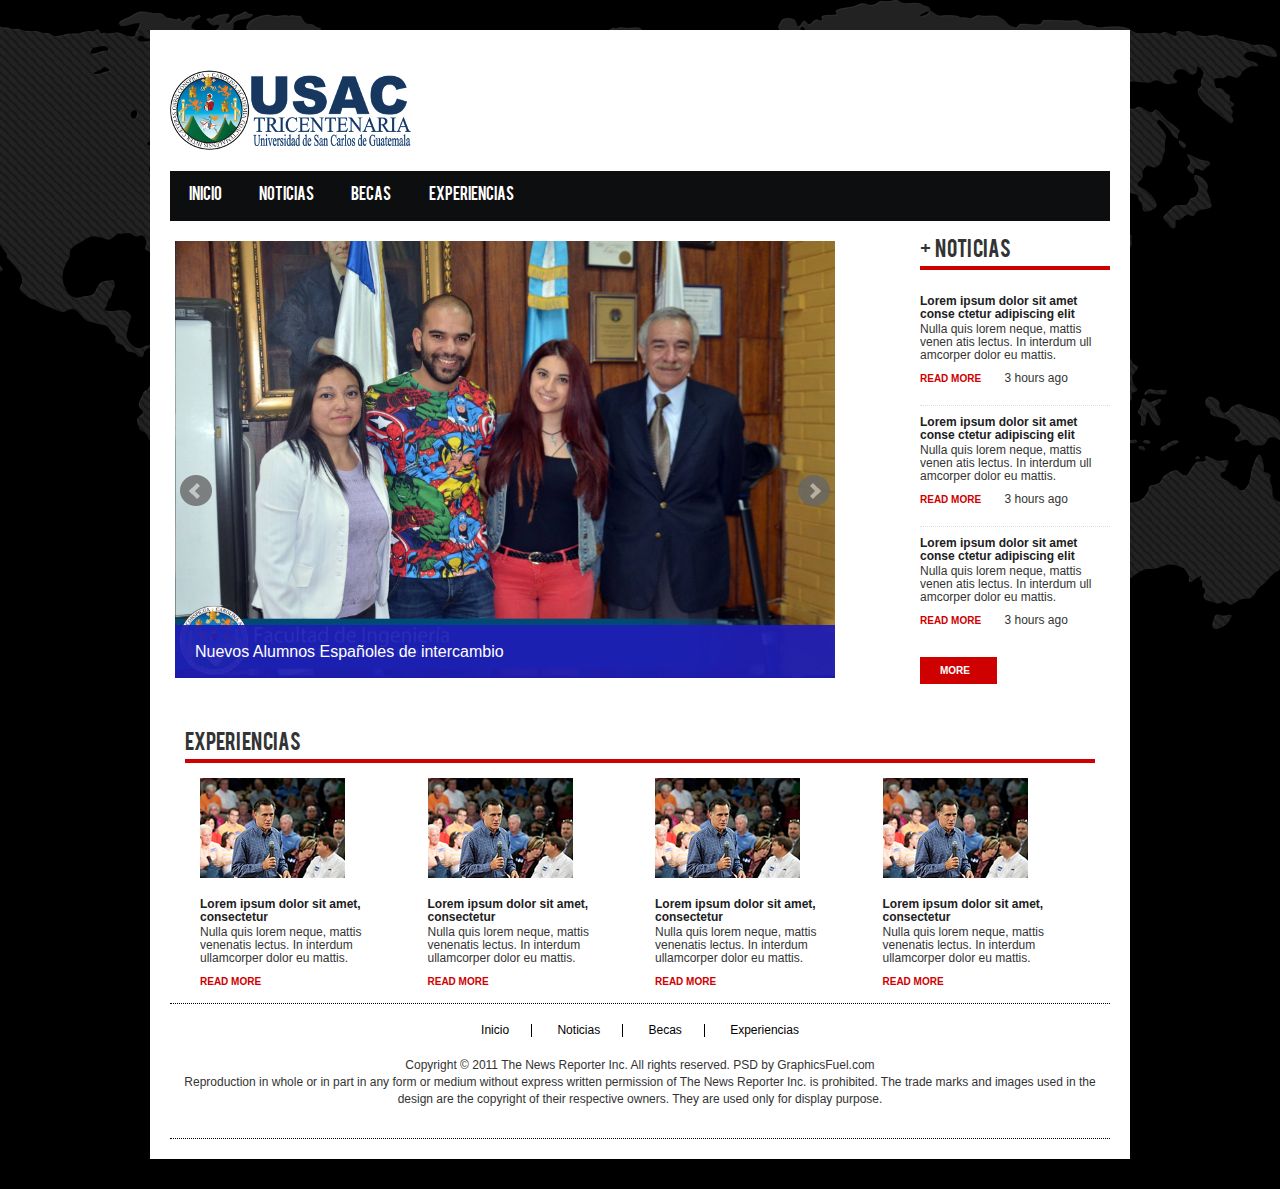
<file: index.html>
<!DOCTYPE html PUBLIC "-//W3C//DTD XHTML 1.0 Transitional//EN" "http://www.w3.org/TR/xhtml1/DTD/xhtml1-transitional.dtd">
<html xmlns="http://www.w3.org/1999/xhtml" lang="en">
<!--

	News-Reporter responsive template by Whatevercodes
	http://www.whatevercodes.com | Alin
	Free for personal and commercial use under the GNU General Public License (whatevercodes.com/license).
	
	You are not permitted to upload this template directly in your site for download.
	But you can refer people's to download this template from http://www.whatevercodes.com

-->
	<head>
		<title>USAC - Facultad de Ingeniería</title>
		<meta http-equiv="Content-Type" content="text/html; charset=utf-8" />
		<meta name="viewport" content="width=device-width, initial-scale=1.0">
		<!-- Bootstrap -->
		<link href="css/bootstrap.min.css" rel="stylesheet" media="screen">
		<!-- Font Awesome -->
		<link rel="stylesheet" href="css/font-awesome.min.css">
		<link rel="stylesheet" href="font/bebas/stylesheet.css">
		<link href="css/responsive.css" rel="stylesheet" media="screen">		
		<link href="css/jquery.bxslider.css" rel="stylesheet" media="screen">
		<link href="css/style.css" rel="stylesheet" media="screen">			
	</head>

	<body>
		
		<div class="body_wrapper">
			<div class="center">
				<div class="header_area">
					<div class="logo floatleft">
						<a href="index.html"> <img src="images/logo2.png" alt="logo" /> </a>
					</div>
				<!--	<div class="top_menu floatleft">
						<ul>
							<li><a href="">Home</a></li>
							<li><a href="">About</a></li>
							<li><a href="">Contact us</a></li>
							<li><a href="">Subscribe</a></li>
							<li><a href="">Login</a></li>
						</ul>
					</div> 
					<div class="social_plus_search floatright">
						<div class="social">
							<ul>
								<li><a href="" class="twitter"></a></li>
								<li><a href="" class="facebook"></a></li>
								<li><a href="" class="feed"></a></li>
							</ul>
						</div>
						<div class="search">
							<form id="search_form">
								<input type="text" value="Search news" id="s"/>
								<input type="submit" id="searchform" value="search"/>
								<input type="hidden" value="post" name="post_type"/>
							</form>
						</div>
					</div>-->
				</div>
				<div class="main_menu_area">
					<ul id="nav">
						<li><a href="">Inicio</a>
							<!--<ul>
								<li><a href="">Single item</a></li>
								<li><a href="">Single item</a></li>
								<li><a href="">Single item</a>
									<ul>
										<li><a href="">Single item</a></li>
										<li><a href="">Single item</a></li>
										<li><a href="">Single item</a></li>
										<li><a href="">Single item</a></li>
										<li><a href="">Single item</a></li>
									</ul>
								</li>
								<li><a href="">Single item</a></li>
								<li><a href="">Single item</a></li>
							</ul> -->
						</li>
						<li><a href="noticias.html">Noticias</a></li>
						<li><a href="">Becas</a>
							<ul>
								<li><a href="">Europa</a></li>
								<li><a href="">América del Norte</a></li>
								<li><a href="">América del Sur</a></li>
								<li><a href="">Asia</a></li>
								<li><a href="">África</a></li>
							</ul>
						</li>
						<li><a href="">Experiencias</a></li>
						<!--<li><a href="">Movies</a>
							<ul>
								<li><a href="">Single item</a></li>
								<li><a href="">Single item</a></li>
								<li><a href="">Single item</a>
									<ul>
										<li><a href="">Single item</a></li>
										<li><a href="">Single item</a></li>
										<li><a href="">Single item</a></li>
										<li><a href="">Single item</a></li>
										<li><a href="">Single item</a></li>
									</ul>
								</li>
								<li><a href="">Single item</a></li>
								<li><a href="">Single item</a></li>
							</ul>
						</li>
						<li><a href="">entertainment</a></li>
						<li><a href="">culture</a></li>
						<li><a href="">Books</a>
							<ul>
								<li><a href="">Single item</a></li>
								<li><a href="">Single item</a></li>
								<li><a href="">Single item</a></li>
								<li><a href="">Single item</a></li>
								<li><a href="">Single item</a></li>
							</ul>
						</li>
						<li><a href="">classifieds</a></li>
						<li><a href="">blogs</a></li> -->
					</ul>
				</div>

			<!--SLIDER-->
				<div class="slider_area ">
					<div class="slider1 floatleft">
						<ul class="bxslider">
						  <li><img src="images/slider1.jpg" title="Nuevos Alumnos Españoles de intercambio" /></li>
						  <li><img src="images/slider2.jpg" title="Nuevos alumnos titulados" /></li>
						  <li><img src="images/slider3.jpg" title="Curso en Ingenería" /></li>
						</ul>
					</div>
			

				<!--Columna Derecha-->
					<div class="right_coloum floatright">
						<div class="single_right_coloum">
							<h2 class="title">+ noticias</h2>		
							<ul>
								<li>
									<div class="single_cat_right_content">
										<h3>Lorem ipsum dolor sit amet conse ctetur adipiscing elit</h3>
										<p>Nulla quis lorem neque, mattis venen atis lectus. In interdum ull amcorper dolor eu mattis.</p>
										<p class="single_cat_right_content_meta"><span>read more</span> 3 hours ago</p>
									</div>
								</li>
								<li>
									<div class="single_cat_right_content">
										<h3>Lorem ipsum dolor sit amet conse ctetur adipiscing elit</h3>
										<p>Nulla quis lorem neque, mattis venen atis lectus. In interdum ull amcorper dolor eu mattis.</p>
										<p class="single_cat_right_content_meta"><span>read more</span> 3 hours ago</p>
									</div>									
								</li>
								<li>
									<div class="single_cat_right_content">
										<h3>Lorem ipsum dolor sit amet conse ctetur adipiscing elit</h3>
										<p>Nulla quis lorem neque, mattis venen atis lectus. In interdum ull amcorper dolor eu mattis.</p>
										<p class="single_cat_right_content_meta"><span>read more</span> 3 hours ago</p>
									</div>
								</li>
							</ul>
							<a class="popular_more">more</a>
						</div>
					</div>
				</div>

				<div class="content_area">
					<div class="container">
						<h2 class="title">Experiencias</h2>
						<div class="col-md-3">
							<img src="images/single_featured.png" alt=""/>
							<h3>Lorem ipsum dolor sit amet, consectetur</h3>
							<p>Nulla quis lorem neque, mattis venenatis lectus. In interdum ullamcorper 
							dolor eu mattis.</p>
							<a class="readmore">read more</a>
						</div>
						<div class="col-md-3">
							<img src="images/single_featured.png" alt=""/>
							<h3>Lorem ipsum dolor sit amet, consectetur</h3>
							<p>Nulla quis lorem neque, mattis venenatis lectus. In interdum ullamcorper 
							dolor eu mattis.</p>
							<a class="readmore">read more</a>
						</div>
						<div class="col-md-3">
							<img src="images/single_featured.png" alt=""/>
							<h3>Lorem ipsum dolor sit amet, consectetur</h3>
							<p>Nulla quis lorem neque, mattis venenatis lectus. In interdum ullamcorper 
							dolor eu mattis.</p>
							<a class="readmore">read more</a>
						</div>
						<div class="col-md-3">
							<img src="images/single_featured.png" alt=""/>
							<h3>Lorem ipsum dolor sit amet, consectetur</h3>
							<p>Nulla quis lorem neque, mattis venenatis lectus. In interdum ullamcorper 
							dolor eu mattis.</p>
							<a class="readmore">read more</a>
						</div>
					</div>
				</div>

			<!--Footer-->	
				<div class="footer_bottom_area">
					<div class="footer_top_area">
						<div class="footer_menu">
							<ul id="f_menu">
								<li><a href="">Inicio</a></li>
								<li><a href="">Noticias</a></li>
								<li><a href="">Becas</a></li>
								<li><a href="">Experiencias</a></li>
							</ul>
						</div>

						<div class="copyright_text">
							<p>Copyright © 2011 The News Reporter Inc. All rights reserved. PSD by GraphicsFuel.com<br/>
								Reproduction in whole or in part in any form or medium without express written permission 
								of The News Reporter Inc. is prohibited. The trade marks and images used in the 
								design are the copyright of their respective owners. They are used only for display purpose.
							</p>
						</div>
					</div>
				</div>
			</div>
		</div>
		
		<script type="text/javascript" src="js/selectnav.min.js"></script>
		<script type="text/javascript">
			selectnav('nav', {
			  label: '-Navigation-',
			  nested: true,
			  indent: '-'
			});
			
			selectnav('f_menu', {
			  label: '-Navigation-',
			  nested: true,
			  indent: '-'
			});			
		</script>		
		<script src="js/jquery-min.js"></script>	
		<script src="js/jquery.fitvids.js"></script>
		<script src="js/jquery.bxslider.js"></script>
		<script type="text/javascript">
			$('.bxslider').bxSlider({
			  mode: 'fade',
			  captions: true,
			  auto: true,
  			  autoControls: true,
              pause: 2500
			});
		</script>
		<script src="js/bootstrap.min.js"></script>		
	</body>
</html>
</file>
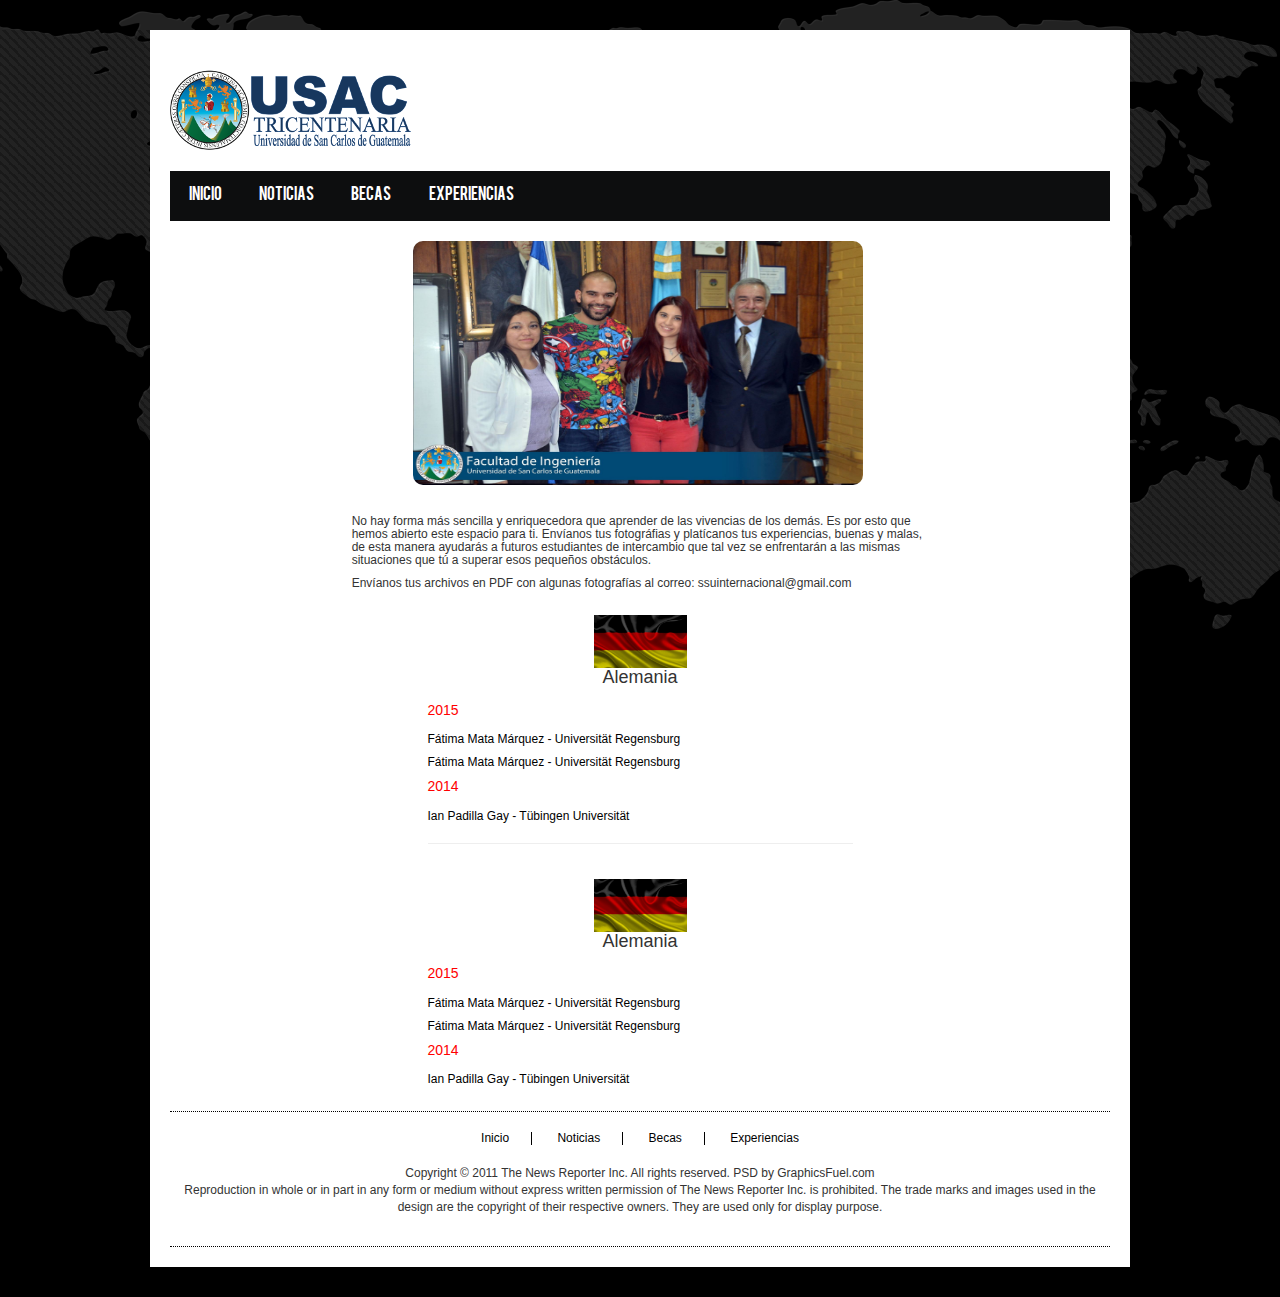
<file: experiencias.html>
<!DOCTYPE html PUBLIC "-//W3C//DTD XHTML 1.0 Transitional//EN" "http://www.w3.org/TR/xhtml1/DTD/xhtml1-transitional.dtd">
<html xmlns="http://www.w3.org/1999/xhtml" lang="en">
<!--

	News-Reporter responsive template by Whatevercodes
	http://www.whatevercodes.com | Alin
	Free for personal and commercial use under the GNU General Public License (whatevercodes.com/license).
	
	You are not permitted to upload this template directly in your site for download.
	But you can refer people's to download this template from http://www.whatevercodes.com

-->
	<head>
		<title>USAC - Facultad de Ingeniería</title>
		<meta http-equiv="Content-Type" content="text/html; charset=utf-8" />
		<meta name="viewport" content="width=device-width, initial-scale=1.0">
		<!-- Bootstrap -->
		<link href="css/bootstrap.min.css" rel="stylesheet" media="screen">
		<!-- Font Awesome -->
		<link rel="stylesheet" href="css/font-awesome.min.css">
		<link rel="stylesheet" href="font/bebas/stylesheet.css">
		<link href="css/style.css" rel="stylesheet" media="screen">	
		<link href="css/responsive.css" rel="stylesheet" media="screen">		
		<link href="css/jquery.bxslider.css" rel="stylesheet" media="screen">		
	</head>

	<body>
		
		<div class="body_wrapper">
			<div class="center">
				<div class="header_area">
					<div class="logo floatleft">
						<a href="index.html"> <img src="images/logo2.png" alt="logo" /> </a>
					</div>
				</div>
				<div class="main_menu_area">
					<ul id="nav">
						<li><a href="">Inicio</a>
						</li>
						<li><a href="">Noticias</a></li>
						<li><a href="">Becas</a>
							<ul>
								<li><a href="">Europa</a></li>
								<li><a href="">América del Norte</a></li>
								<li><a href="">América del Sur</a></li>
								<li><a href="">Asia</a></li>
								<li><a href="">África</a></li>
							</ul>
						</li>
						<li><a href="">Experiencias</a></li>
					</ul>
				</div>





			<!--Imagen -->
				<div class="container">
					<div class="row col-md-offset-3 ">
  						<p><img src="images/slider1.jpg" class="img_exp"></p>
					</div>

			<!--Texto -->
				
					<div class="row col-md-offset-2 col-md-8">
						<p>No hay forma más sencilla y  enriquecedora que aprender de las vivencias de los demás. Es por esto que hemos abierto este espacio para ti. Envíanos tus fotográfias y platícanos tus experiencias, buenas y malas, de esta manera ayudarás a futuros estudiantes de intercambio que tal vez se enfrentarán a las mismas situaciones que tú a superar esos pequeños obstáculos.</p>

						<p>Envíanos tus archivos en PDF con algunas fotografías al correo: ssuinternacional@gmail.com</p>
					</div>

					<div class="row col-md-offset-3 col-md-6">
						<div class="center_img">
							<img src="images/Alemania.jpg" class="bandera">
							<h4>Alemania</h4> 
						</div>
						<h5 class="year_exp">2015</h5>
						<p><a href="">Fátima Mata Márquez - Universität Regensburg</a></p>
						<p><a href="">Fátima Mata Márquez - Universität Regensburg</a></p>
						<h5 class="year_exp">2014</h5>
						<p><a href="">Ian Padilla Gay - Tübingen Universität</a></p>
						<hr/>

					</div>
					<div class="row col-md-offset-3 col-md-6">
						<div class="center_img">
							<img src="images/Alemania.jpg" class="bandera">
							<h4>Alemania</h4> 
						</div>
						<h5 class="year_exp">2015</h5>
						<p><a href="">Fátima Mata Márquez - Universität Regensburg</a></p>
						<p><a href="">Fátima Mata Márquez - Universität Regensburg</a></p>
						<h5 class="year_exp">2014</h5>
						<p><a href="">Ian Padilla Gay - Tübingen Universität</a></p>
					</div>

				</div>







			<!--Footer-->	
				<div class="footer_bottom_area">
					<div class="footer_top_area">
						<div class="footer_menu">
							<ul id="f_menu">
								<li><a href="">Inicio</a></li>
								<li><a href="">Noticias</a></li>
								<li><a href="">Becas</a></li>
								<li><a href="">Experiencias</a></li>
							</ul>
						</div>

						<div class="copyright_text">
							<p>Copyright © 2011 The News Reporter Inc. All rights reserved. PSD by GraphicsFuel.com<br/>
								Reproduction in whole or in part in any form or medium without express written permission 
								of The News Reporter Inc. is prohibited. The trade marks and images used in the 
								design are the copyright of their respective owners. They are used only for display purpose.
							</p>
						</div>
					</div>
				</div>
			</div>
		</div>
		
		<script type="text/javascript" src="js/selectnav.min.js"></script>
		<script type="text/javascript">
			selectnav('nav', {
			  label: '-Navigation-',
			  nested: true,
			  indent: '-'
			});
			
			selectnav('f_menu', {
			  label: '-Navigation-',
			  nested: true,
			  indent: '-'
			});			
		</script>		
		<script src="js/jquery-min.js"></script>	
		<script src="js/jquery.fitvids.js"></script>
		<script src="js/jquery.bxslider.js"></script>
		<script type="text/javascript">
			$('.bxslider').bxSlider({
			  mode: 'fade',
			  captions: true
			});
		</script>
		<script src="js/bootstrap.min.js"></script>		
	</body>
</html>
</file>
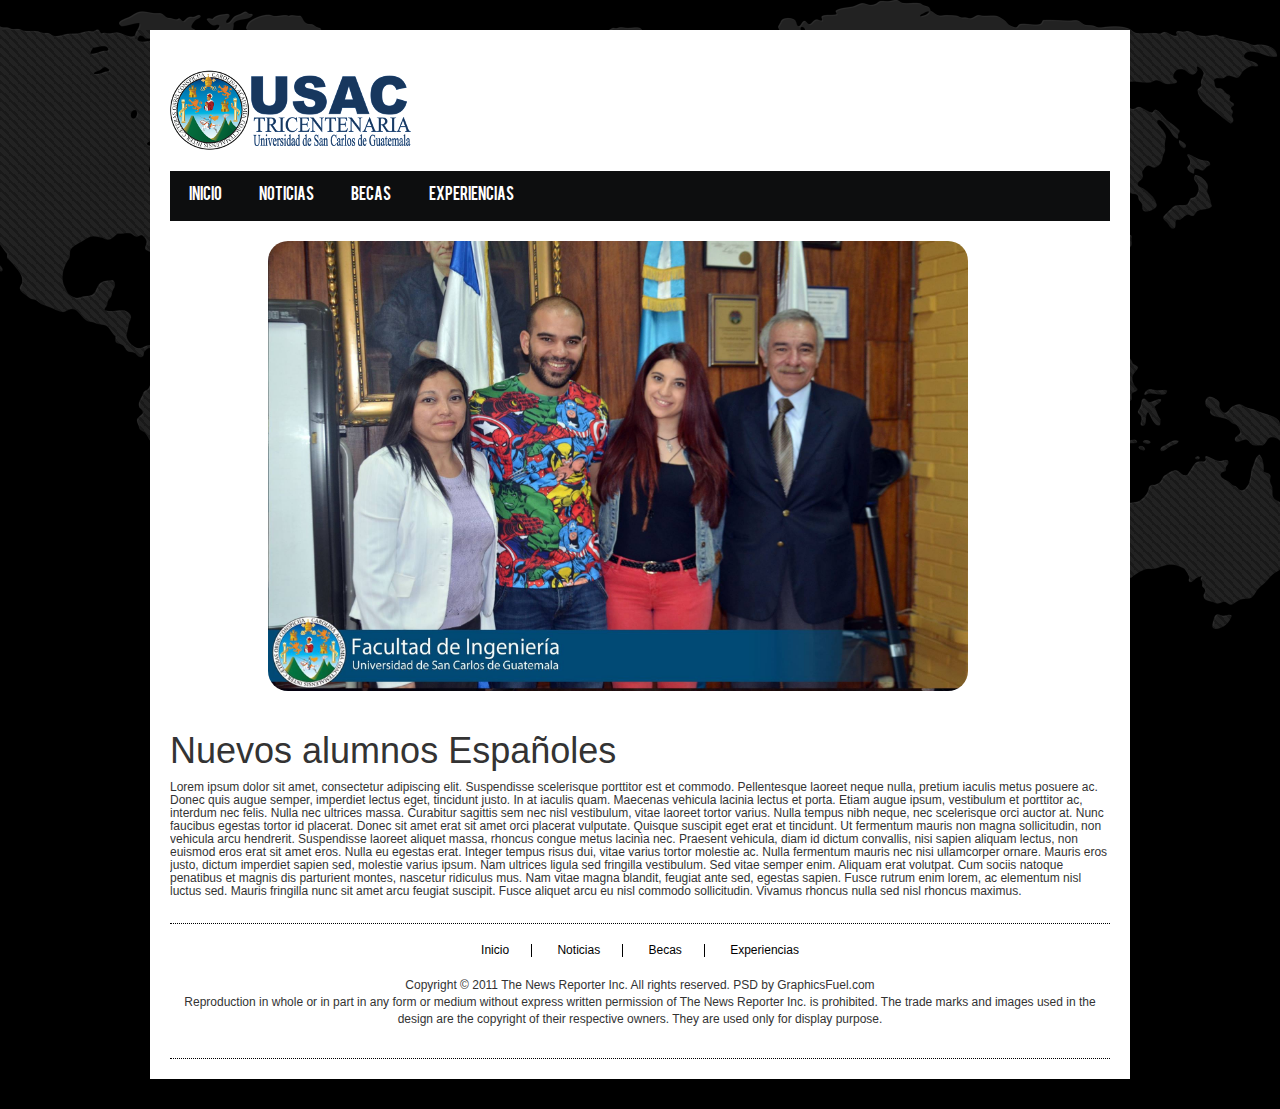
<file: noticia.html>
<!DOCTYPE html PUBLIC "-//W3C//DTD XHTML 1.0 Transitional//EN" "http://www.w3.org/TR/xhtml1/DTD/xhtml1-transitional.dtd">
<html xmlns="http://www.w3.org/1999/xhtml" lang="en">
<!--

	News-Reporter responsive template by Whatevercodes
	http://www.whatevercodes.com | Alin
	Free for personal and commercial use under the GNU General Public License (whatevercodes.com/license).
	
	You are not permitted to upload this template directly in your site for download.
	But you can refer people's to download this template from http://www.whatevercodes.com

-->
	<head>
		<title>USAC - Facultad de Ingeniería</title>
		<meta http-equiv="Content-Type" content="text/html; charset=utf-8" />
		<meta name="viewport" content="width=device-width, initial-scale=1.0">
		<!-- Bootstrap -->
		<link href="css/bootstrap.min.css" rel="stylesheet" media="screen">
		<!-- Font Awesome -->
		<link rel="stylesheet" href="css/font-awesome.min.css">
		<link rel="stylesheet" href="font/bebas/stylesheet.css">
		<link href="css/style.css" rel="stylesheet" media="screen">	
		<link href="css/responsive.css" rel="stylesheet" media="screen">		
		<link href="css/jquery.bxslider.css" rel="stylesheet" media="screen">		
	</head>

	<body>
		
		<div class="body_wrapper">
			<div class="center">
				<div class="header_area">
					<div class="logo floatleft">
						<a href="index.html"> <img src="images/logo2.png" alt="logo" /> </a>
					</div>
				</div>
				<div class="main_menu_area">
					<ul id="nav">
						<li><a href="">Inicio</a>
						</li>
						<li><a href="">Noticias</a></li>
						<li><a href="">Becas</a>
							<ul>
								<li><a href="">Europa</a></li>
								<li><a href="">América del Norte</a></li>
								<li><a href="">América del Sur</a></li>
								<li><a href="">Asia</a></li>
								<li><a href="">África</a></li>
							</ul>
						</li>
						<li><a href="">Experiencias</a></li>
					</ul>
				</div>

			<!--Imagen -->
				<div class="container">
					<div class="row">
  						<div class="col-md-offset-1">
  							<img src="images/slider1.jpg" class="img_not">
  						</div>
					</div>
				</div>

			<!--Texto -->
				<div class="container">
					<div class="row">
						<h1>Nuevos alumnos Españoles</h1>
						<p> Lorem ipsum dolor sit amet, consectetur adipiscing elit. Suspendisse scelerisque porttitor est et commodo. Pellentesque laoreet neque nulla, pretium iaculis metus posuere ac. Donec quis augue semper, imperdiet lectus eget, tincidunt justo. In at iaculis quam. Maecenas vehicula lacinia lectus et porta. Etiam augue ipsum, vestibulum et porttitor ac, interdum nec felis. Nulla nec ultrices massa. Curabitur sagittis sem nec nisl vestibulum, vitae laoreet tortor varius. Nulla tempus nibh neque, nec scelerisque orci auctor at. Nunc faucibus egestas tortor id placerat. Donec sit amet erat sit amet orci placerat vulputate. Quisque suscipit eget erat et tincidunt. Ut fermentum mauris non magna sollicitudin, non vehicula arcu hendrerit. Suspendisse laoreet aliquet massa, rhoncus congue metus lacinia nec. Praesent vehicula, diam id dictum convallis, nisi sapien aliquam lectus, non euismod eros erat sit amet eros. Nulla eu egestas erat.

						Integer tempus risus dui, vitae varius tortor molestie ac. Nulla fermentum mauris nec nisi ullamcorper ornare. Mauris eros justo, dictum imperdiet sapien sed, molestie varius ipsum. Nam ultrices ligula sed fringilla vestibulum. Sed vitae semper enim. Aliquam erat volutpat. Cum sociis natoque penatibus et magnis dis parturient montes, nascetur ridiculus mus. Nam vitae magna blandit, feugiat ante sed, egestas sapien. Fusce rutrum enim lorem, ac elementum nisl luctus sed. Mauris fringilla nunc sit amet arcu feugiat suscipit. Fusce aliquet arcu eu nisl commodo sollicitudin. Vivamus rhoncus nulla sed nisl rhoncus maximus. </p>
					</div>
				</div>


			<!--Footer-->	
				<div class="footer_bottom_area">
					<div class="footer_top_area">
						<div class="footer_menu">
							<ul id="f_menu">
								<li><a href="">Inicio</a></li>
								<li><a href="">Noticias</a></li>
								<li><a href="">Becas</a></li>
								<li><a href="">Experiencias</a></li>
							</ul>
						</div>

						<div class="copyright_text">
							<p>Copyright © 2011 The News Reporter Inc. All rights reserved. PSD by GraphicsFuel.com<br/>
								Reproduction in whole or in part in any form or medium without express written permission 
								of The News Reporter Inc. is prohibited. The trade marks and images used in the 
								design are the copyright of their respective owners. They are used only for display purpose.
							</p>
						</div>
					</div>
				</div>
			</div>
		</div>
		
		<script type="text/javascript" src="js/selectnav.min.js"></script>
		<script type="text/javascript">
			selectnav('nav', {
			  label: '-Navigation-',
			  nested: true,
			  indent: '-'
			});
			
			selectnav('f_menu', {
			  label: '-Navigation-',
			  nested: true,
			  indent: '-'
			});			
		</script>		
		<script src="js/jquery-min.js"></script>	
		<script src="js/jquery.fitvids.js"></script>
		<script src="js/jquery.bxslider.js"></script>
		<script type="text/javascript">
			$('.bxslider').bxSlider({
			  mode: 'fade',
			  captions: true
			});
		</script>
		<script src="js/bootstrap.min.js"></script>		
	</body>
</html>
</file>
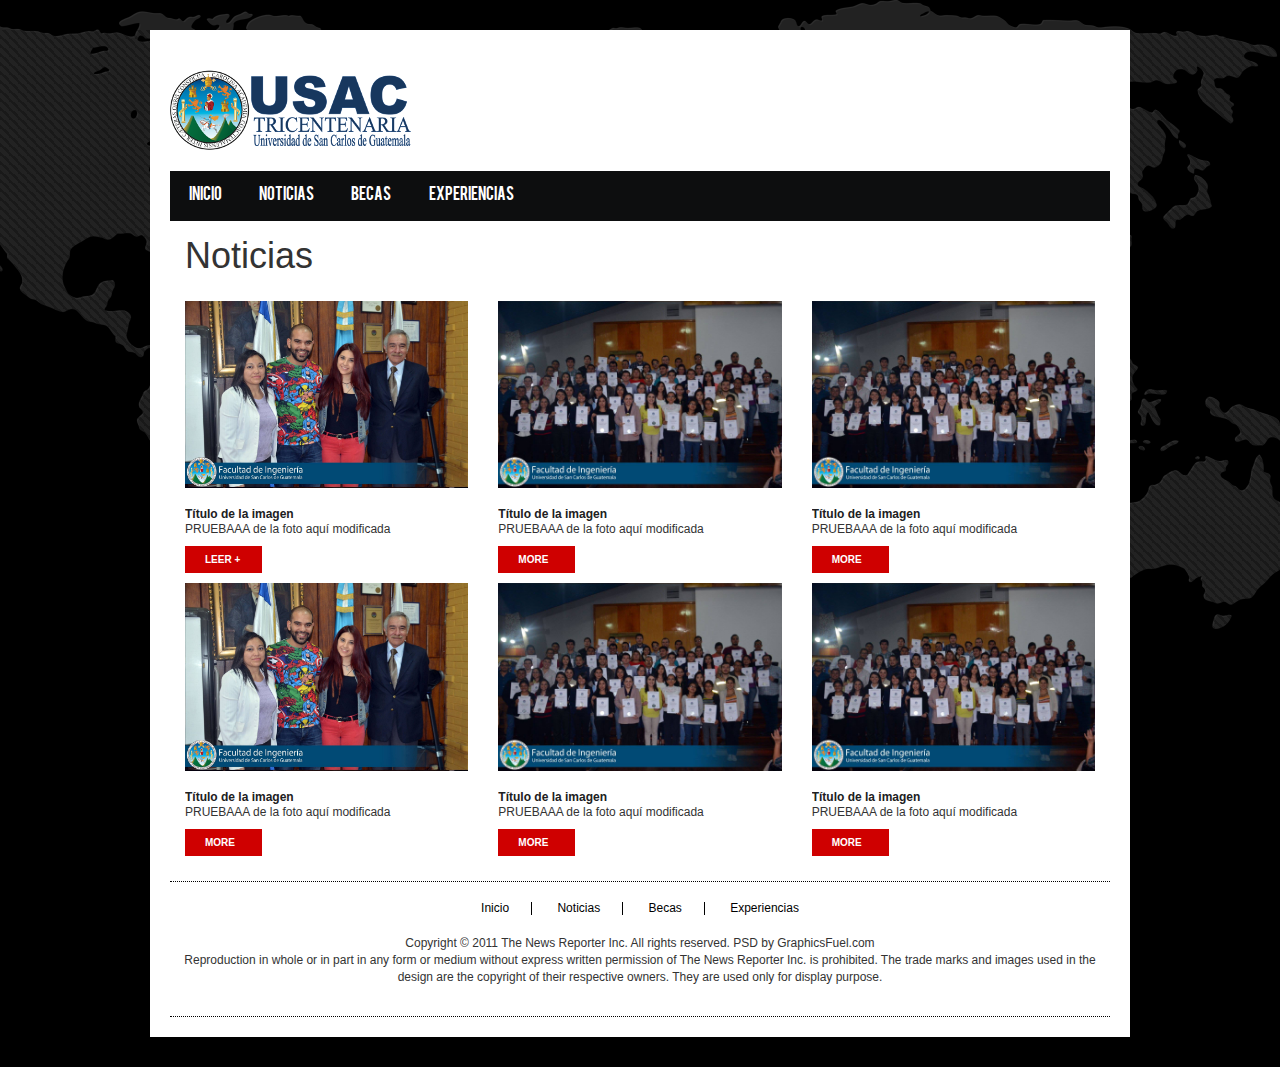
<file: noticias.html>
<!DOCTYPE html PUBLIC "-//W3C//DTD XHTML 1.0 Transitional//EN" "http://www.w3.org/TR/xhtml1/DTD/xhtml1-transitional.dtd">
<html xmlns="http://www.w3.org/1999/xhtml" lang="en">
<!--

	News-Reporter responsive template by Whatevercodes
	http://www.whatevercodes.com | Alin
	Free for personal and commercial use under the GNU General Public License (whatevercodes.com/license).
	
	You are not permitted to upload this template directly in your site for download.
	But you can refer people's to download this template from http://www.whatevercodes.com

-->
	<head>
		<title>USAC - Facultad de Ingeniería</title>
		<meta http-equiv="Content-Type" content="text/html; charset=utf-8" />
		<meta name="viewport" content="width=device-width, initial-scale=1.0">
		<!-- Bootstrap -->
		<link href="css/bootstrap.min.css" rel="stylesheet" media="screen">
		<!-- Font Awesome -->
		<link rel="stylesheet" href="css/font-awesome.min.css">
		<link rel="stylesheet" href="font/bebas/stylesheet.css">
		<link href="css/style.css" rel="stylesheet" media="screen">	
		<link href="css/responsive.css" rel="stylesheet" media="screen">		
		<link href="css/jquery.bxslider.css" rel="stylesheet" media="screen">		
	</head>

	<body>
		
		<div class="body_wrapper">
			<div class="center">
				<div class="header_area">
					<div class="logo floatleft">
						<a href="index.html"> <img src="images/logo2.png" alt="logo" /> </a>
					</div>
				</div>
				<div class="main_menu_area">
					<ul id="nav">
						<li><a href="">Inicio</a>
						</li>
						<li><a href="">Noticias</a></li>
						<li><a href="">Becas</a>
							<ul>
								<li><a href="">Europa</a></li>
								<li><a href="">América del Norte</a></li>
								<li><a href="">América del Sur</a></li>
								<li><a href="">Asia</a></li>
								<li><a href="">África</a></li>
							</ul>
						</li>
						<li><a href="">Experiencias</a></li>
					</ul>
				</div>

				<!--Principal -->
				<div class="container">
					<h1 class="encabezado">Noticias</h1>	
					<div class="content_area">
						<div class="row">
						  <div class="col-sm-6 col-md-4">
						      <img src="images/slider1.jpg" alt="img1">
						      <div class="caption">
						        <h3>Título de la imagen</h3>
						        <p>PRUEBAAA de la foto aquí modificada</p>
						        <p>
						        	<a href="noticia.html" class="popular_more">Leer +</a>
						        </p>
						      </div>
						  </div>
						   <div class="col-sm-6 col-md-4">
						      <img src="images/slider2.jpg" alt="img1">
						      <div class="caption">
						        <h3>Título de la imagen</h3>
						        <p>PRUEBAAA de la foto aquí modificada</p>
						        <p>
						        	<a class="popular_more">more</a>
						        </p>
						      </div>
						  </div>
						   <div class="col-sm-6 col-md-4">
						      <img src="images/slider2.jpg" alt="img1">
						      <div class="caption">
						        <h3>Título de la imagen</h3>
						        <p>PRUEBAAA de la foto aquí modificada</p>
						        <p>
						        	<a class="popular_more">more</a>
						        </p>
						      </div>
						  </div>
						</div>
						<div class="row">
						  <div class="col-sm-6 col-md-4">
						      <img src="images/slider1.jpg" alt="img1">
						      <div class="caption">
						        <h3>Título de la imagen</h3>
						        <p>PRUEBAAA de la foto aquí modificada</p>
						        <p>
						        	<a class="popular_more">more</a>
						        </p>
						      </div>
						  </div>
						   <div class="col-sm-6 col-md-4">
						      <img src="images/slider2.jpg" alt="img1">
						      <div class="caption">
						        <h3>Título de la imagen</h3>
						        <p>PRUEBAAA de la foto aquí modificada</p>
						        <p>
						        	<a class="popular_more">more</a>
						        </p>
						      </div>
						  </div>
						   <div class="col-sm-6 col-md-4">
						      <img src="images/slider2.jpg" alt="img1">
						      <div class="caption">
						        <h3>Título de la imagen</h3>
						        <p>PRUEBAAA de la foto aquí modificada</p>
						        <p>
						        	<a class="popular_more">more</a>
						        </p>
						      </div>
						  </div>
						</div>
					</div>
				</div>

			<!--Footer-->	
				<div class="footer_bottom_area">
					<div class="footer_top_area">
						<div class="footer_menu">
							<ul id="f_menu">
								<li><a href="">Inicio</a></li>
								<li><a href="">Noticias</a></li>
								<li><a href="">Becas</a></li>
								<li><a href="">Experiencias</a></li>
							</ul>
						</div>

						<div class="copyright_text">
							<p>Copyright © 2011 The News Reporter Inc. All rights reserved. PSD by GraphicsFuel.com<br/>
								Reproduction in whole or in part in any form or medium without express written permission 
								of The News Reporter Inc. is prohibited. The trade marks and images used in the 
								design are the copyright of their respective owners. They are used only for display purpose.
							</p>
						</div>
					</div>
				</div>
			</div>
		</div>
		
		<script type="text/javascript" src="js/selectnav.min.js"></script>
		<script type="text/javascript">
			selectnav('nav', {
			  label: '-Navigation-',
			  nested: true,
			  indent: '-'
			});
			
			selectnav('f_menu', {
			  label: '-Navigation-',
			  nested: true,
			  indent: '-'
			});			
		</script>		
		<script src="js/jquery-min.js"></script>	
		<script src="js/jquery.fitvids.js"></script>
		<script src="js/jquery.bxslider.js"></script>
		<script type="text/javascript">
			$('.bxslider').bxSlider({
			  mode: 'fade',
			  captions: true
			});
		</script>
		<script src="js/bootstrap.min.js"></script>		
	</body>
</html>
</file>
<file: font/bebas/stylesheet.css>
/* Generated by Font Squirrel (http://www.fontsquirrel.com) on December 23, 2013 */



@font-face {
    font-family: 'bebasregular';
    src: url('bebas___-webfont.eot');
    src: url('bebas___-webfont.eot?#iefix') format('embedded-opentype'),
         url('bebas___-webfont.woff') format('woff'),
         url('bebas___-webfont.ttf') format('truetype'),
         url('bebas___-webfont.svg#bebasregular') format('svg');
    font-weight: normal;
    font-style: normal;

}
</file>
<file: css/responsive.css>
/*Tablet Layout: 768px.*/

@media only screen and (min-width: 768px) and (max-width: 991px) {
.center{width:730px;padding:10px}
#selectnav1{display:none;}
#selectnav2{display:none;}
#nav{display:block;}
#f_menu{display:block;}
.top_menu {
  margin-left: 139px;
  margin-top: 10px;
}

.main_menu_area ul li a {font-size: 11px;padding: 18px 14.1px;}
.slider1,.main_content {width: 505px;}
.slider2 ,.sidebar{width: 195px;}
.left_coloum {  width: 355px;}
.right_coloum {width: 140px;}
.single_left_coloum {width: 111px;}
.gallery img {width: 109px;}
.single_cat_left_content {width: 172px;}
.single_cat_left_content h3 {line-height: 17px;}
.readmore, .single_cat_right_content_meta span {
margin-right: 10px;
}
.single_popular h3 {
  font-size: 13px;
}
.footer_top_area {
  width: 710px;
}
.inner_footer_top {
  width: 530px;
}
.footer_menu ul li a {
  padding: 0 12px;
}






}



/*Mobile Layout: 320px.*/

@media only screen and (max-width: 767px) {
.center{width:290px;padding:5px}
#nav{display:none;}
#f_menu{display:none;}
#selectnav1,#selectnav2{background: none repeat scroll 0 0 #000000;
border: medium none;
color: #FFFFFF;
display: block;
font-family: bebasregular;
font-size: 19px;
height: 40px;
margin: 10px auto 0;
overflow: hidden;
padding-top: 11px;
text-align: center;
width: 100%;}



.main_menu_area {min-height: 45px;}
.logo {float: none;margin: 15px auto 0px;width: 250px;}
.top_menu {float: none;margin: 15px auto 10px;width: 330px;}
.social_plus_search {display: none;}
.slider1 {width: 195px;}
.slider2 {max-height: 92px;width: 80px;}
.left_coloum {float: none;
width: 280px;}
.single_left_coloum {margin-left: 3px;
width: 91px;}
.gallery img {width: 129px;}
.single_cat_left_content {width: 280px;margin-left: 3px;}
.main_content {width: 280px;}
.right_coloum {float: none;margin: 0 auto;width: 280px;}
.sidebar {float: none;margin: 0 auto;}
.footer_top_area {padding: 12px 0;width: 280px;}
.inner_footer_top {width: 250px;}




.top_menu ul li a {
  font-size: 10px;
  padding: 0 10px;
}
.single_left_coloum_wrapper {
  margin-left: -3px;

}
.single_left_coloum_wrapper .title {
  margin-left: 3px;
}
.title {
  font-size: 15px;
}
 .single_left_coloum {margin-left: 3px;} 

}



/*Wide Mobile Layout: 480px.*/

@media only screen and (min-width: 480px) and (max-width: 767px) {
.center{width:440px;padding:5px}
#nav{display:none;}
#f_menu{display:none;}
#selectnav1,#selectnav2{background: none repeat scroll 0 0 #000000;
border: medium none;
color: #FFFFFF;
display: block;
font-family: bebasregular;
font-size: 19px;
height: 40px;
margin: 10px auto 0;
overflow: hidden;
padding-top: 11px;
text-align: center;
width: 100%;}



.main_menu_area {min-height: 45px;}
.logo {float: none;margin: 15px auto 0px;width: 250px;}
.top_menu {float: none;margin: 15px auto 10px;width: 330px;}
.social_plus_search {display: none;}
.slider1 {width: 310px;}
.slider2 {min-height: 146px;width: 110px;}
.left_coloum {width: 430px;
float: none;}
.single_left_coloum {width: 141px;}
.gallery img {margin-bottom: 5px;margin-left: 3px;width: 134px;}
.single_cat_left_content {width: 210px;}
.main_content {width: 430px;}
.right_coloum {float: none;margin: 0 auto;width: 285px;}
.sidebar {float: none;margin: 0 auto;}
.footer_top_area {padding: 12px 0;width: 430px;}
.inner_footer_top {width: 350px;}

}
</file>
<file: css/style.css>
/*
Template Name: The News Reporter
Template URI: http://www.wpfreeware.com/news-reporter-wordpress-magazine-themes/
Author: WpFreeware
Author URI: http://www.wpfreeware.com
Description: A Pro responsive magazine website template
Version: 1.0 
License: GPL 2.0 or Later
License URI: http://www.gnu.org/licenses/gpl-2.0.html

*/



*{margin:0;padding:0}
body{font-family:Arial;font-size:12px;line-height:13px;background:url(../images/site_bg.png) no-repeat scroll top center #000000;}
a{color:#000;text-decoration:none}
a:hover,a:active,a:focus{text-decoration:none;color:#000;}
input[type=text],input[type=password],textarea{border:1px solid #ddd;padding:5px}
input[type=submit]
h1,h2,h4,h5,h6{font-weight:normal;margin:0 0 15px;}
h3{color:#202021;font-size:12px;font-weight:bold;margin-bottom:2px;line-height:13px}
h2 {font-size:25px;line-height:30px}
img{max-width:100%;height:auto}

.alignleft{float:left;margin-left:0px}	
.aligncenter{display:block;margin:10px auto}	
.alignright{float:right;margin-left:10px}	

.floatleft{float:left}
.floatright{float:right}

.center{width:980px;display:block;margin:0 auto;padding:20px;background:#ffffff;
transition: all 1.3s ease 0s;
-moz-transition: all 1.3s ease 0s;
-webkit-transition: all 1.3s ease 0s;
-o-transition: all 1.3s ease 0s;
-ms-transition: all 1.3s ease 0s;}
div{overflow:hidden}
.slider{height:350px;overflow:visible;}
.bxslider,.bx-viewport,.bx-controls,.bx-pager,.bx-controls-direction{overflow:visible}
#selectnav1{display:none;}
#selectnav2{display:none;}
#nav{display:block;}
#f_menu{display:block;}
.body_wrapper{background:url(../../images/body_bg.png) repeat;margin-top:30px;margin-bottom:30px;}
.header_area{}
.logo{
	margin-top: 20px;
	margin-bottom: 20px;
}
.top_menu{margin-left: 60px;
margin-top: 60px;
width: 330px;}
.top_menu ul {
    list-style: none outside none;
    margin: 0;
    padding: 0;
}
.top_menu ul li {
    float: left;
	border-right: 2px solid #000000;
}
.top_menu ul li:last-child{border-right:none;}
.top_menu ul li a {
color: #CF0000;
display: block;
font-size: 12px;
padding: 0 11px;
line-height: 12px;
}
.top_menu ul li a:hover{text-decoration:underline;}
.social_plus_search{margin-bottom: 20px;}
.social{width: 250px;
margin: 20px 0px 10px 0px;}
.social ul{list-style: none outside none;
margin: 0;
padding: 0;}
.social ul li{float: left;
margin-right: 7px;}
.social ul li a{
display: block;
padding: 12px 13px;}
.twitter{background: url("../../images/social_icons.png") no-repeat scroll 0 0 rgba(0, 0, 0, 0);}
.facebook{background: url("../images/social_icons.png") no-repeat scroll -37px 0px rgba(0, 0, 0, 0);}
.feed{background: url("../images/social_icons.png") no-repeat scroll -73px 0px rgba(0, 0, 0, 0);}
.search{}
.search #search_form{}
.search #s{width: 87%;}
.search #searchform{background: url("../images/search.png") no-repeat scroll 0 0 rgba(0, 0, 0, 0);
border: medium none;
height: 28px;
margin-left: -4px;
text-indent: -99999px;
width: 13%;}



.main_menu_area{overflow: visible;background:#0D0E0F;min-height:50px;}
.main_menu_area ul{margin:0;padding:0;list-style:none;}
.main_menu_area ul li{float:left;position:relative;}
.main_menu_area ul li a{color: #FFFFFF;
display: block;
font-family: 'bebasregular';
font-size: 15px;
padding: 18px 18.7px;}
.main_menu_area ul li a:hover{background:#CF0000;}

#nav li ul{

transition: all 0.3s ease 0s;
-moz-transition: all 0.3s ease 0s;
-webkit-transition: all 0.3s ease 0s;
-o-transition: all 0.3s ease 0s;
-ms-transition: all 0.3s ease 0s;
}
/* dropdown css level one*/
.main_menu_area ul li ul{
background: none repeat scroll 0 0 #0D0E0F;
top: 100px;position: absolute;
width: 215px;z-index:99999;right:-99999px;}
.main_menu_area ul li ul li{float:none;position:relative}
.main_menu_area ul > li:hover >ul{left:0px;top:49px;}
.main_menu_area ul li ul li a{font-family:arial;font-weight:bold;}
.main_menu_area ul li ul li a:hover{}

/* dropdown css level two*/
.main_menu_area ul li ul li ul{
background: none repeat scroll 0 0 #0D0E0F;
right: 215px;position: absolute;
width: 215px;z-index:99999;right:-99999px;}
.main_menu_area ul li ul li ul li{float:none;}
.main_menu_area ul li ul li:hover ul{left:215px !important;top:0px;}
.main_menu_area ul li ul li ul li a{font-family:arial;font-weight:bold;}



.slider_area{margin-top:15px;}
.slider1{width:670px; height: 450px;}
.slider2{width:250px;}
.content_area{margin-top: 25px;}
.main_content{width: 670px;}
.left_coloum{width: 450px;}
.single_left_coloum_wrapper{position: relative;margin-left: -10px;margin-bottom:30px;}
.single_left_coloum_wrapper .title{margin-left:10px;}
.title{border-bottom: 4px solid #CF0000;
font-family: 'bebasregular';
font-size: 20px;word-spacing: 2px;}
.more{background: url("../images/plus.png") no-repeat scroll 57px 9px #CF0000;
color: #FFFFFF;
display: block;
font-size: 10px;
font-weight: bold;
padding: 4px 20px;
position: absolute;
right: 0;
text-transform: uppercase;
top: 10px;}

.popular_more{
	/*background: url("../../images/plus.png") no-repeat scroll 57px 12px #CF0000;*/
	background: #CF0000;
	color: #FFFFFF;
	display: block;
	font-size: 10px;
	font-weight: bold;
	padding: 7px 20px;
	text-transform: uppercase;
	width: 77px;margin-top:10px;
}
.single_left_coloum{margin-left: 10px;width: 143px;}
.readmore,.single_cat_right_content_meta span{color: #CF0000;
font-size: 10px;
text-transform: uppercase;
font-weight: bold;margin-right:20px;}
.readmore:hover,.single_cat_right_content_meta span:hover{color:#CF0000;text-decoration:underline;}
.gallery{}
.gallery img{margin-bottom: 10px;margin-left: 10px;width: 141px;}
.single_cat_left{}
.single_cat_left_content{border-bottom: 1px dotted #000000;
margin-left: 10px;
width: 220px;}
.single_cat_left_content h3{font-size:15px;}
.single_cat_left_content_meta{font-size:11px}
.single_cat_left_content_meta span{color:#cf0000;}
.right_coloum{width: 190px;}
.single_right_coloum{margin-bottom: 20px;}
.single_right_coloum ul{margin:0;padding:0;list-style:none}
.single_right_coloum ul li{border-bottom:1px dotted #ddd;}
.single_right_coloum ul li:last-child{border-bottom:none;}
.single_cat_right_content{padding-bottom: 10px;}
.single_cat_right_content h3{margin-top:10px;}
.single_cat_right_content_meta{}
.editorial{}
.editorial h3{color:#CF0000}
.sidebar{width: 250px;}
.single_sidebar{margin-bottom: 20px;}
.news-letter{padding: 10px;background: #E4E4E4;}
.news-letter h2{font-family: bebasregular;
font-size: 20px;
margin-bottom: 5px;
word-spacing: 2px;}
.news-letter p{}
.news-letter form input#name{border: 1px solid #999999;margin-bottom: 10px;width: 100%;}
.news-letter form input#email{border: 1px solid #999999;margin-bottom: 10px;width: 100%;}
.news-letter form input#form-submit{background: none repeat scroll 0 0 #CF0000;
border: medium none;
color: #FFFFFF;
font-weight: bold;
padding: 8px 20px;
font-size: 13px;}
.news-letter-privacy{color: #cf0000;
margin-top: 10px;}
.popular{}
.popular ul{margin:0;padding:0;list-style:none}
.popular ul li{border-bottom: 1px dotted #000000;padding-bottom: 10px;margin-bottom: 10px;}
.popular ul li:last-child{border-bottom:none;}
.single_popular{}
.single_popular p{margin-bottom: 0;}
.single_popular h3{line-height: 17px;
margin-top: 0;}
.footer_top_area{border-bottom: 1px dotted #000000;border-top: 1px dotted #000000;padding: 20px 0;width: 940px;}
.inner_footer_top{width: 730px;margin: 0 auto;}
.footer_bottom_area{margin-top: 15px;}
.footer_menu{margin-bottom: 20px; text-align: center;}
.footer_menu ul{margin:0;padding:0;list-style:none;}
.footer_menu ul li{border-right: 1px solid #000000;display: inline;}
.footer_menu ul li:last-child{border-right:none;}
.footer_menu ul li a{display: inline-block;padding: 0px 22px;}
.footer_menu ul li a:hover{}
.copyright_text{line-height: 17px;text-align: center;}

/*Modificando el Slider*/

/* IMAGE CAPTIONS */

.bx-wrapper .bx-caption  {
	position: absolute;
	background: #1531dc\9;
	/*background: rgba(80, 80, 80, 0.75);*/
	width: 100%;
}

.bx-wrapper .bx-caption span{
	color: #FFFFFF;
	display: block;
	font-family: Arial;
	font-size: 16px;
	padding: 20px;
	/*background: black;*/
	background: #1531dc;
	background: rgba(18, 18, 205, 0.75);
}

/*Imagen noticia*/

.img_not{
	height: 450px;
	width: 700px;
	border-radius: 20px 20px 20px 20px;
	margin: 20px 20px 20px 20px;
}

.encabezado{
	margin-top:15px;
}

/*Imagen experiencias*/

.img_exp{
	height: 244px;
	width: 450px;
	border-radius: 10px 10px 10px 10px;
	margin: 20px 0px 20px 0px 

}

.bandera{
	height: 53px;
	width: 93px;
	margin: 15px 0px 0px 0px;
}

.year_exp{
	color: red;
}

.center_img{
	text-align: center;
}
</file>
